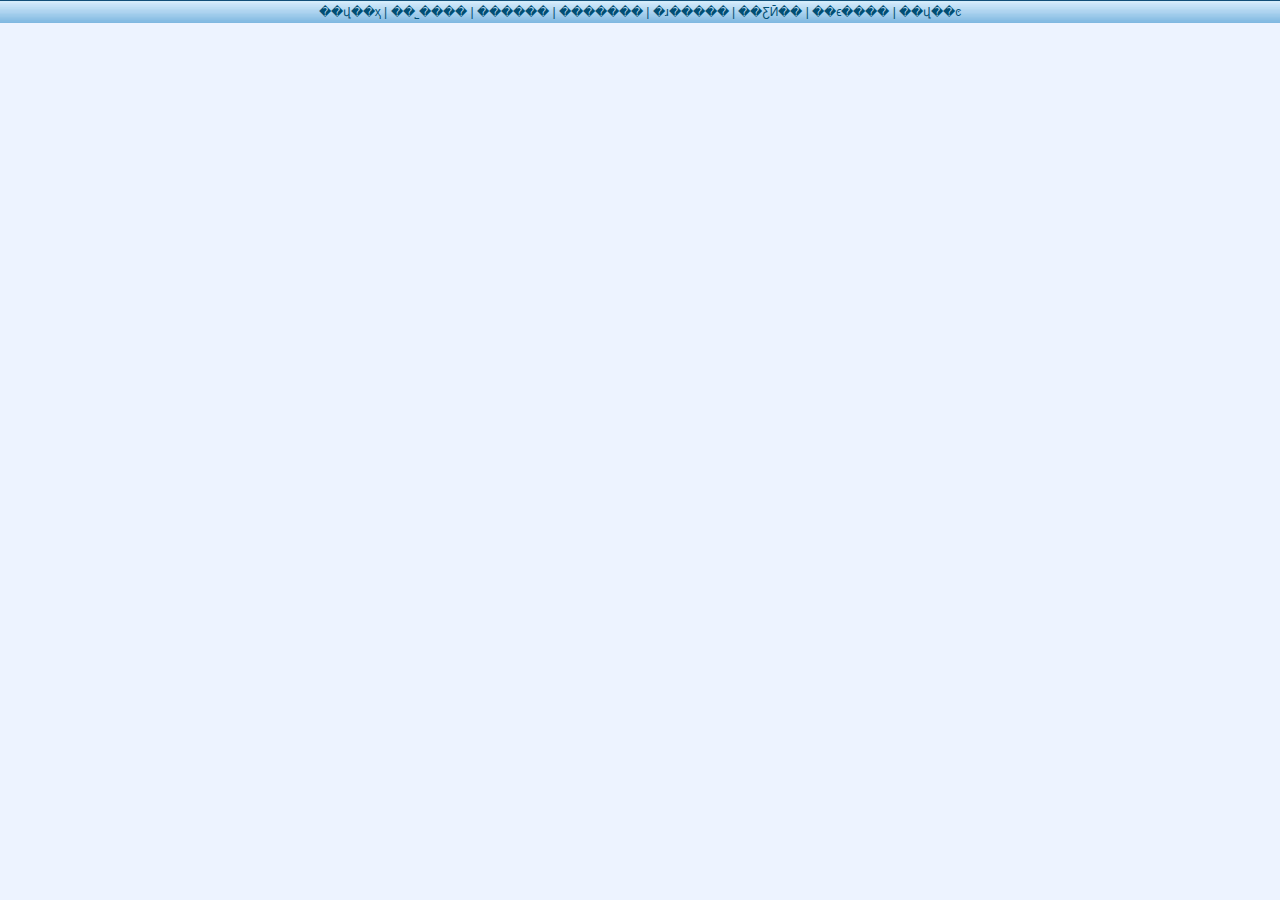
<file: WebRoot/footer.html>
<html>
<head>
<meta http-equiv="Content-Type" content="text/html; charset=UTF-8" />
<link href="css/public.css" rel="stylesheet" type="text/css" >
<title></title>
</head>
<body>
<table class="footerBg" border="0" cellspacing="0" cellpadding="0">
  <tr>
    <td class="footerMsg"><p>��վ��ҳ  |  ��˾����  |  ������  |  �������  |  �ɹ�����  |  ��ƸӢ��  |  ��ϵ����  |  ��վ��ͼ<BR>
      </p></td>
  </tr>
</table>
</body>
</html>
</file>
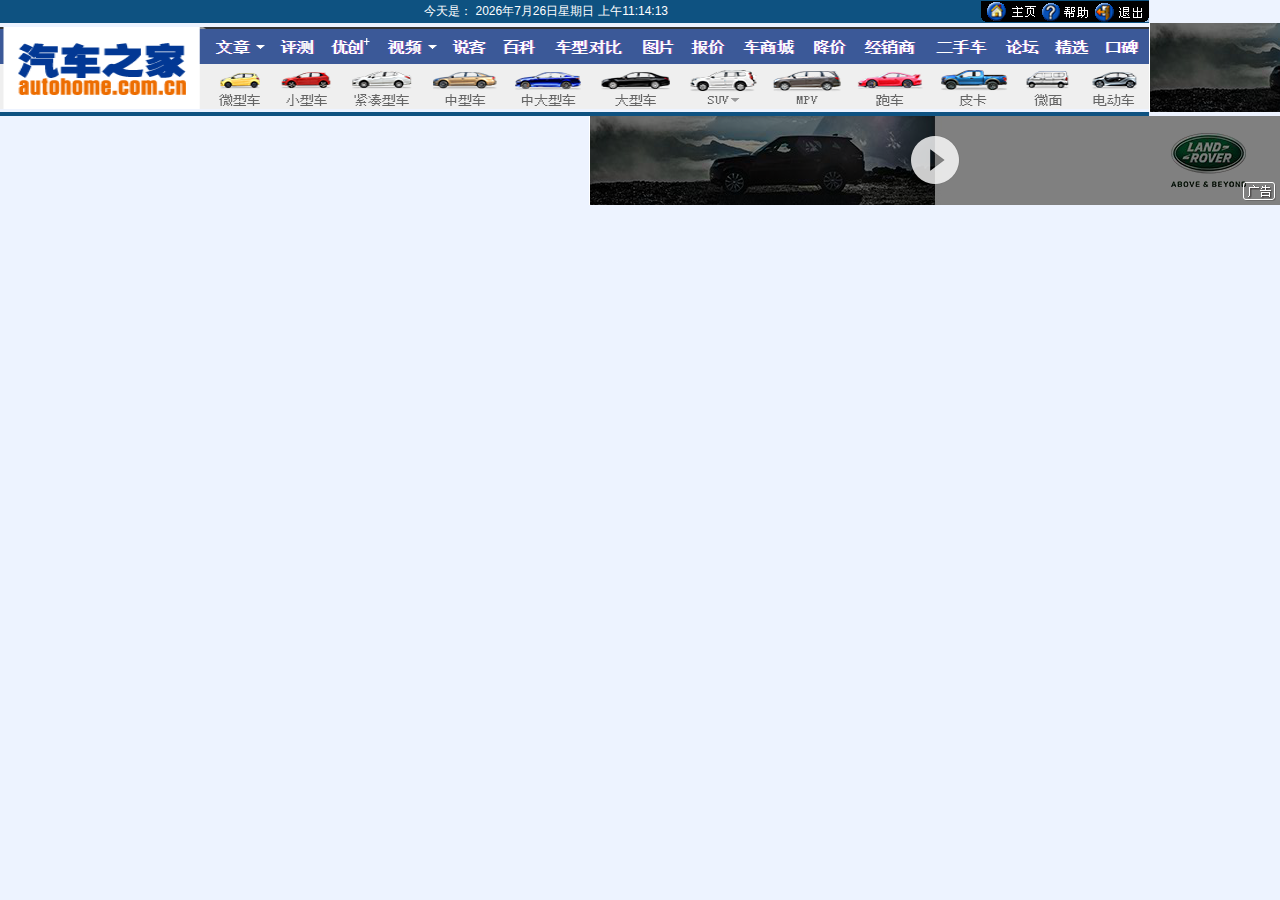
<file: WebRoot/header.html>
<html>
<head>
<meta http-equiv="Content-Type" content="text/html; charset=UTF-8" />
<link href="css/public.css" rel="stylesheet" type="text/css" />
<title>hrmsNO1</title>
</head>
<script language="JavaScript">
	today = new Date();
	function initArray() {
		this.length = initArray.arguments.length
		for ( var i = 0; i < this.length; i++)
			this[i + 1] = initArray.arguments[i]
	}
	var d = new initArray("星期日", "星期一", "星期二", "星期三", "星期四", "星期五", "星期六");
</script>

<script language="JavaScript">
	function tick() {
		var hours, minutes, seconds, xfile;
		var intHours, intMinutes, intSeconds;
		var today;
		today = new Date();
		intHours = today.getHours();
		intMinutes = today.getMinutes();
		intSeconds = today.getSeconds();
		if (intHours == 0) {
			hours = "12:";
			xfile = "午夜";
		} else if (intHours < 12) {
			hours = intHours + ":";
			xfile = "上午";
		} else if (intHours == 12) {
			hours = "12:";
			xfile = "正午";
		} else {
			intHours = intHours - 12
			hours = intHours + ":";
			xfile = "下午";
		}
		if (intMinutes < 10) {
			minutes = "0" + intMinutes + ":";
		} else {
			minutes = intMinutes + ":";
		}
		if (intSeconds < 10) {
			seconds = "0" + intSeconds + " ";
		} else {
			seconds = intSeconds + " ";
		}
		timeString = xfile + hours + minutes + seconds;
		Clock.innerHTML = timeString;
		window.setTimeout("tick();", 100);
	}
	window.onload = tick;
</script>
<body>
	<table width="1149" border="0" height="21" bgcolor="#0E5281"
		cellpadding="0" cellspacing="0">
		<tr>
			<td width="25%" class="hdMsg"></td>
			<td width="45%" class="hdMsg">
				<table height="20" align="center">
					<tr>
						<td class="hdMsg">今天是：</td>
						<td align="center" valign="middle" class="hdMsg"><script
								language=JavaScript>
							document
									.write(
											"<font color=#ffffff style='font-size:12px'> ",
											today.getFullYear(), "年", today
													.getMonth() + 1, "月", today
													.getDate(), "日", d[today
													.getDay() + 1], "</font>");
						</script></td>
						<td align="center" valign="middle">
							<div id="Clock" align="center"
								style="font-size: 12px; color:#ffffff"></div>
						</td>
					</tr>
				</table>
			</td>
			<td width="7%"></td>
			<td width="23%"><table bgcolor="black" bgheight="20" border="0"
					align="right" cellpadding="0" cellspacing="0">
					<tr>
						<td valign="bottom"><img src="images/left_bottom.gif"
							width="4" height="4" /></td>
						<td><img src="images/home.gif" width="54" height="21" /></td>
						<td><img src="images/help.gif" width="54" height="21"
							onClick="javascript:alert('请参考使用说明!');" /></td>
						<td><a href="" onFocus="this.blur();"
							onClick="exit()"><img
								src="images/exit.gif" width="52" height="21" border="0" /></a></td>
						<td valign="bottom"><img src="images/right_bottom.gif"
							width="4" height="4" /></td>
					</tr>
					<script type="text/javascript">
						function exit() {
						if(window.confirm("确认退出")){

						top.location.href = "/AutoHome/servlet/SessionServlet";
							}
						}
					</script>
				</table></td>
		</tr>
	</table>
	<table width="100%" border="0" cellpadding="0" cellspacing="0">
		<tr>
			<td><img src="images/捕获.PNG" width="1149" height="82" /></td>
			<td><img src="images/捕获1.PNG"/></td>
		</tr>
		<tr height="4px" bgcolor="#0E5281">
			<td></td>
		</tr>
	</table>
	
	<div style="float:right;"><img src="images/捕获1.PNG"/></div>
</body>
</html>
</file>
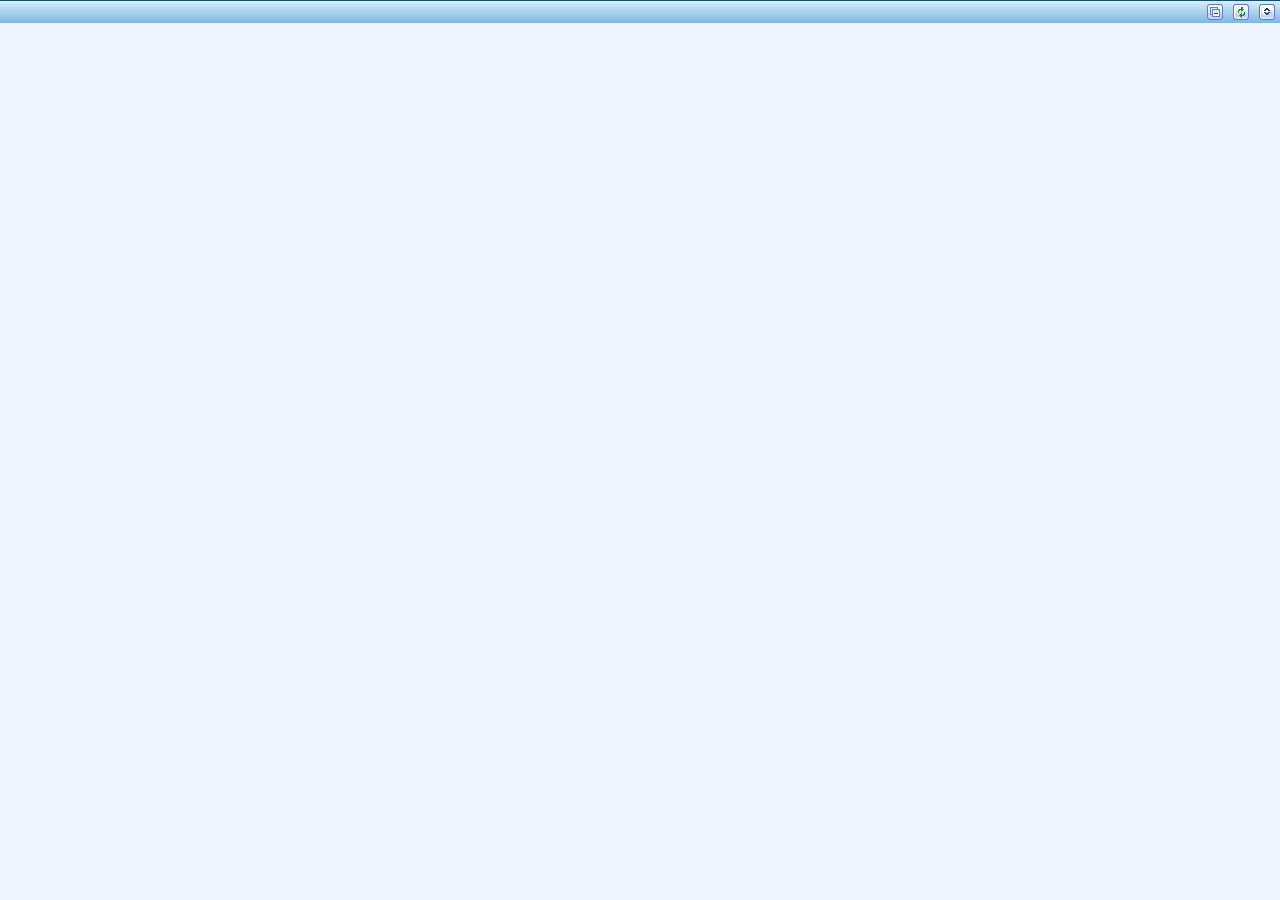
<file: WebRoot/modNavTop.html>
<html>
<head>
<link href="css/public.css" rel="stylesheet" type="text/css" />
<script language="javascript">
    var showFlag=1;

    //��ʾ/���ض�����nav.
    function showHideHdNav()
    {
      var topFrameset=top.document.getElementById("top");
      if(showFlag==1)//��ǰ��ʾ,����
      {
        top.splitor.splitor.showHide(0);
        topFrameset.rows="0,*,0";
        showFlag=0;        
      }
      else
      {
        top.splitor.splitor.showHide(1);
        topFrameset.rows="101,*,23";
        showFlag=1;        
      }      
    }
  </script>
<title></title>
</head>
<body>
<div class="topBar">
  <table width="100%" height="100%" border="0" cellpadding="0" cellspacing="0" >
    <tr>
      <td><span id="otherTools">
        <table width="100%" border="0" cellpadding="0" cellspacing="0">
          <tr>
            <td width="100%"></td>
            <td width="20"><img class="pointer" src="images/iCollapseAll.gif" width="16" height="16" hspace="5" align="middle" alt="�۵�" title="�۵�" /></td>
            <td width="20"><img class="pointer" src="images/iRefresh.gif" width="16" height="16" hspace="5" align="middle" alt="ˢ��" title="ˢ��" />
            <td>
          </tr>
        </table>
        </span> </td>
      <td width="20"><img class="pointer" src="images/iShowHide.gif" width="16" height="16" hspace="5" align="middle" alt="����/��ʾ" title="����/��ʾ" onClick="javascript:showHideHdNav();" /></td>
    </tr>
  </table>
</div>
</body>
</html>
</file>
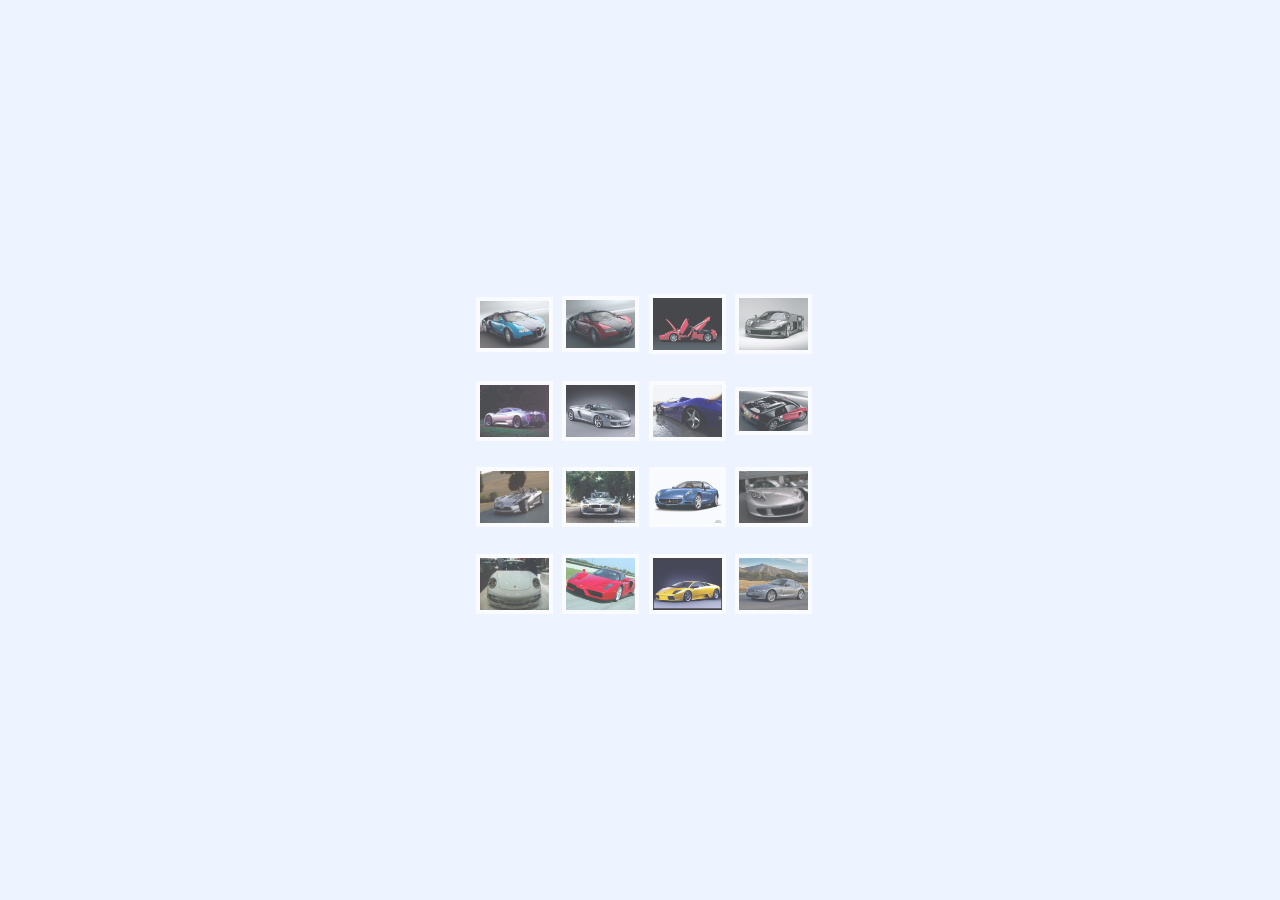
<file: WebRoot/welcome.html>
<!DOCTYPE HTML PUBLIC "-//W3C//DTD HTML 4.01//EN" "http://www.w3.org/TR/html4/strict.dtd">
<html>
<head>
<title>6</title>
<style type="text/css">
html {
	overflow: hidden;
}

body {
	position: absolute;
	margin: 0px;
	padding: 0px;
	background: #EDF3FF;
	width: 100%;
	height: 100%;
}

#screen {
	position: absolute;
	left: 10%;
	top: 10%;
	width: 80%;
	height: 80%;
	background: #EDF3FF;
}

#screen img {
	position: absolute;
	cursor: pointer;
	visibility: hidden;
	width: 0px;
	height: 0px;
}

#screen .tvover {
	border: solid #876;
	opacity: 1;
	filter: alpha(opacity = 100);
}

#screen .tvout {
	border: solid #fff;
	opacity: 0.7;
}

#bankImages {
	display: none;
}
</style>

<script type="text/javascript">
	var Library = {};
	Library.ease = function() {
		this.target = 0;
		this.position = 0;
		this.move = function(target, speed) {
			this.position += (target - this.position) * speed;
		}
	}

	var tv = {
		/* ==== variables ==== */
		O : [],
		screen : {},
		grid : {
			size : 4, // 4x4 grid
			borderSize : 6, // borders size
			zoomed : false
		},
		angle : {
			x : new Library.ease(),
			y : new Library.ease()
		},
		camera : {
			x : new Library.ease(),
			y : new Library.ease(),
			zoom : new Library.ease(),
			focalLength : 750
		// camera Focal Length
		},

		/* ==== init script ==== */
		init : function() {
			this.screen.obj = document.getElementById('screen');
			var img = document.getElementById('bankImages')
					.getElementsByTagName('img');
			this.screen.obj.onselectstart = function() {
				return false;
			}
			this.screen.obj.ondrag = function() {
				return false;
			}
			/* ==== create images grid ==== */
			var ni = 0;
			var n = (tv.grid.size / 2) - .5;
			for ( var y = -n; y <= n; y++) {
				for ( var x = -n; x <= n; x++) {
					/* ==== create HTML image element ==== */
					var o = document.createElement('img');
					var i = img[(ni++) % img.length];
					o.className = 'tvout';
					o.src = i.src;
					tv.screen.obj.appendChild(o);
					/* ==== 3D coordinates ==== */
					o.point3D = {
						x : x,
						y : y,
						z : new Library.ease()
					};
					/* ==== push object ==== */
					o.point2D = {};
					o.ratioImage = 1;
					tv.O.push(o);
					/* ==== on mouse over event ==== */
					o.onmouseover = function() {
						if (!tv.grid.zoomed) {
							if (tv.o) {
								/* ==== mouse out ==== */
								tv.o.point3D.z.target = 0;
								tv.o.className = 'tvout';
							}
							/* ==== mouse over ==== */
							this.className = 'tvover';
							this.point3D.z.target = -.5;
							tv.o = this;
						}
					}
					/* ==== on click event ==== */
					o.onclick = function() {
						if (!tv.grid.zoomed) {
							/* ==== zoom in ==== */
							tv.camera.x.target = this.point3D.x;
							tv.camera.y.target = this.point3D.y;
							tv.camera.zoom.target = tv.screen.w * 1.25;
							tv.grid.zoomed = this;
						} else {
							if (this == tv.grid.zoomed) {
								/* ==== zoom out ==== */
								tv.camera.x.target = 0;
								tv.camera.y.target = 0;
								tv.camera.zoom.target = tv.screen.w
										/ (tv.grid.size + .1);
								tv.grid.zoomed = false;
							}
						}
					}
					/* ==== 3D transform function ==== */
					o.calc = function() {
						/* ==== ease mouseover ==== */
						this.point3D.z.move(this.point3D.z.target, .5);
						/* ==== assign 3D coords ==== */
						var x = (this.point3D.x - tv.camera.x.position)
								* tv.camera.zoom.position;
						var y = (this.point3D.y - tv.camera.y.position)
								* tv.camera.zoom.position;
						var z = this.point3D.z.position
								* tv.camera.zoom.position;
						/* ==== perform rotations ==== */
						var xy = tv.angle.cx * y - tv.angle.sx * z;
						var xz = tv.angle.sx * y + tv.angle.cx * z;
						var yz = tv.angle.cy * xz - tv.angle.sy * x;
						var yx = tv.angle.sy * xz + tv.angle.cy * x;
						/* ==== 2D transformation ==== */
						this.point2D.scale = tv.camera.focalLength
								/ (tv.camera.focalLength + yz);
						this.point2D.x = yx * this.point2D.scale;
						this.point2D.y = xy * this.point2D.scale;
						this.point2D.w = Math.round(Math.max(0,
								this.point2D.scale * tv.camera.zoom.position
										* .8));
						/* ==== image size ratio ==== */
						if (this.ratioImage > 1)
							this.point2D.h = Math.round(this.point2D.w
									/ this.ratioImage);
						else {
							this.point2D.h = this.point2D.w;
							this.point2D.w = Math.round(this.point2D.h
									* this.ratioImage);
						}
					}
					/* ==== rendering ==== */
					o.draw = function() {
						if (this.complete) {
							/* ==== paranoid image load ==== */
							if (!this.loaded) {
								if (!this.img) {
									/* ==== create internal image ==== */
									this.img = new Image();
									this.img.src = this.src;
								}
								if (this.img.complete) {
									/* ==== get width / height ratio ==== */
									this.style.visibility = 'visible';
									this.ratioImage = this.img.width
											/ this.img.height;
									this.loaded = true;
									this.img = false;
								}
							}
							/* ==== HTML rendering ==== */
							this.style.left = Math.round(this.point2D.x
									* this.point2D.scale + tv.screen.w
									- this.point2D.w * .5)
									+ 'px';
							this.style.top = Math.round(this.point2D.y
									* this.point2D.scale + tv.screen.h
									- this.point2D.h * .5)
									+ 'px';
							this.style.width = this.point2D.w + 'px';
							this.style.height = this.point2D.h + 'px';
							this.style.borderWidth = Math.round(Math.max(
									this.point2D.w, this.point2D.h)
									* tv.grid.borderSize * .01)
									+ 'px';
							this.style.zIndex = Math
									.floor(this.point2D.scale * 100);
						}
					}
				}
			}
			/* ==== start script ==== */
			tv.resize();
			mouse.y = tv.screen.y + tv.screen.h;
			mouse.x = tv.screen.x + tv.screen.w;
			tv.run();
		},

		/* ==== resize window ==== */
		resize : function() {
			var o = tv.screen.obj;
			tv.screen.w = o.offsetWidth / 2;
			tv.screen.h = o.offsetHeight / 2;
			tv.camera.zoom.target = tv.screen.w / (tv.grid.size + .1);
			for (tv.screen.x = 0, tv.screen.y = 0; o != null; o = o.offsetParent) {
				tv.screen.x += o.offsetLeft;
				tv.screen.y += o.offsetTop;
			}
		},

		/* ==== main loop ==== */
		run : function() {
			/* ==== motion ease ==== */
			tv.angle.x.move(-(mouse.y - tv.screen.h - tv.screen.y) * .0025, .1);
			tv.angle.y.move((mouse.x - tv.screen.w - tv.screen.x) * .0025, .1);
			tv.camera.x.move(tv.camera.x.target, tv.grid.zoomed ? .25 : .025);
			tv.camera.y.move(tv.camera.y.target, tv.grid.zoomed ? .25 : .025);
			tv.camera.zoom.move(tv.camera.zoom.target, .05);
			/* ==== angles sin and cos ==== */
			tv.angle.cx = Math.cos(tv.angle.x.position);
			tv.angle.sx = Math.sin(tv.angle.x.position);
			tv.angle.cy = Math.cos(tv.angle.y.position);
			tv.angle.sy = Math.sin(tv.angle.y.position);
			/* ==== loop through all images ==== */
			for ( var i = 0, o; o = tv.O[i]; i++) {
				o.calc();
				o.draw();
			}
			/* ==== loop ==== */
			setTimeout(tv.run, 32);
		}
	}

	/* ==== global mouse position ==== */
	var mouse = {
		x : 0,
		y : 0
	}
	document.onmousemove = function(e) {
		if (window.event)
			e = window.event;
		mouse.x = e.clientX;
		mouse.y = e.clientY;
		return false;
	}
</script>
</head>

<body>

	<div id="screen"></div>

	<div id="bankImages">
		<img src="images/carP/1.jpg" /> <img src="images/carP/2.jpg" /> <img
			src="images/carP/3.jpg" /> <img src="images/carP/4.jpg" /> <img
			src="images/carP/5.jpg" /> <img src="images/carP/6.jpg" /> <img
			src="images/carP/7.jpg" /> <img src="images/carP/8.jpg" /> <img
			src="images/carP/9.jpg" /> <img src="images/carP/10.jpg" /> <img
			src="images/carP/11.jpg" /> <img src="images/carP/12.jpg" /> <img
			src="images/carP/13.jpg" /> <img src="images/carP/14.jpg" /> <img
			src="images/carP/15.jpg" /> <img src="images/carP/16.jpg" />
	</div>

	<script type="text/javascript">
		/* ==== start script ==== */
		onresize = tv.resize;
		tv.init();
	</script>

</body>
</html>
</file>
<file: WebRoot/css/public.css>
a:link {
	text-decoration: none;
	color: #000000;
}
a:visited {
	text-decoration: none;
	color: #000000;
}
a:hover {
	text-decoration: none;
	color: #000000;
}
a:active {
	text-decoration: none;
	color: #000000;
}

body {
    background-color : #EDF3FF;
    font-family : arial,����,verdana,helvetica;
    font-size:10pt; 
    line-height:130%;
    margin:0px;
    scrollbar-face-color:#62D8FF;
    scrollbar-highlight-color:#FFFFFF;
    scrollbar-3dlight-color:#00FFFF;
    scrollbar-darkshadow-color:#00FFFF;
    scrollbar-Shadow-color:#FFFFFF;
    scrollbar-arrow-color:#FFFFFF;
    scrollbar-track-color:#95E8EC;
	background-attachment : fixed ;
}
.bodylogin {
	background-color: #0FA0CD;
}
/*
�������ָ��
*/
.pointer {
cursor:pointer
}
.Off{
padding:100px;
}
.up{
background-color: #94DCEB; padding:100px
}
/*
������ʽ����
*/
td{
font-size:12px;
border-color:#CCCCCC;
}
tr{
border-color:#CCCCCC;
}
th{
font-size:12px;
background-color:#94DCEB;
border-color:#000000;
height:24px;
}
.maintable{
background-color:#EDF3FF;
}
.tablecontent{
background-color:#EDF3FF;
border:1px solid #000000;
border-collapse: collapse;
border-style: solid;
border-width: 1px
}
.tablelistcontent{
background-color:#FFFFFF;
border:1px solid #000000;
border-collapse: collapse;
border-style: solid; 
border-width: 1px
}
div.topBar{
    width:100%;
    height:23px;
    background: url(../images/topBarBg.gif) repeat-x
}
table.footerBg{
    background-image : url(../images/footerBg.gif);
    width:100%;
    height:23px
}
td.footerMsg{
    text-align:center;
    font-size:9pt;
    color:#004E73
}
td.hdMsg {font-size:9pt;
    color:#ffffff
}
.dictionary{
border-color:#CCCCCC;
background-color:#FFCC00;
}
/*
�Ǻ���ɫ
*/
.star {
color: #FF0000
}
/*
����
*/
.font {
color: #FFFFFF;
}
.searchfontlist{
font-size:13px;
font-weight: bold;
}
/*
������ʽ
*/
.inputsearch{
height:20px;
border:1px solid #CCCCCC
}
.inputcontent{
	border:1px solid #CCCCCC;
	width: 150px;
}
.inputlogin
{
height:18px;
border:1px solid #CCCCCC
}
</file>
